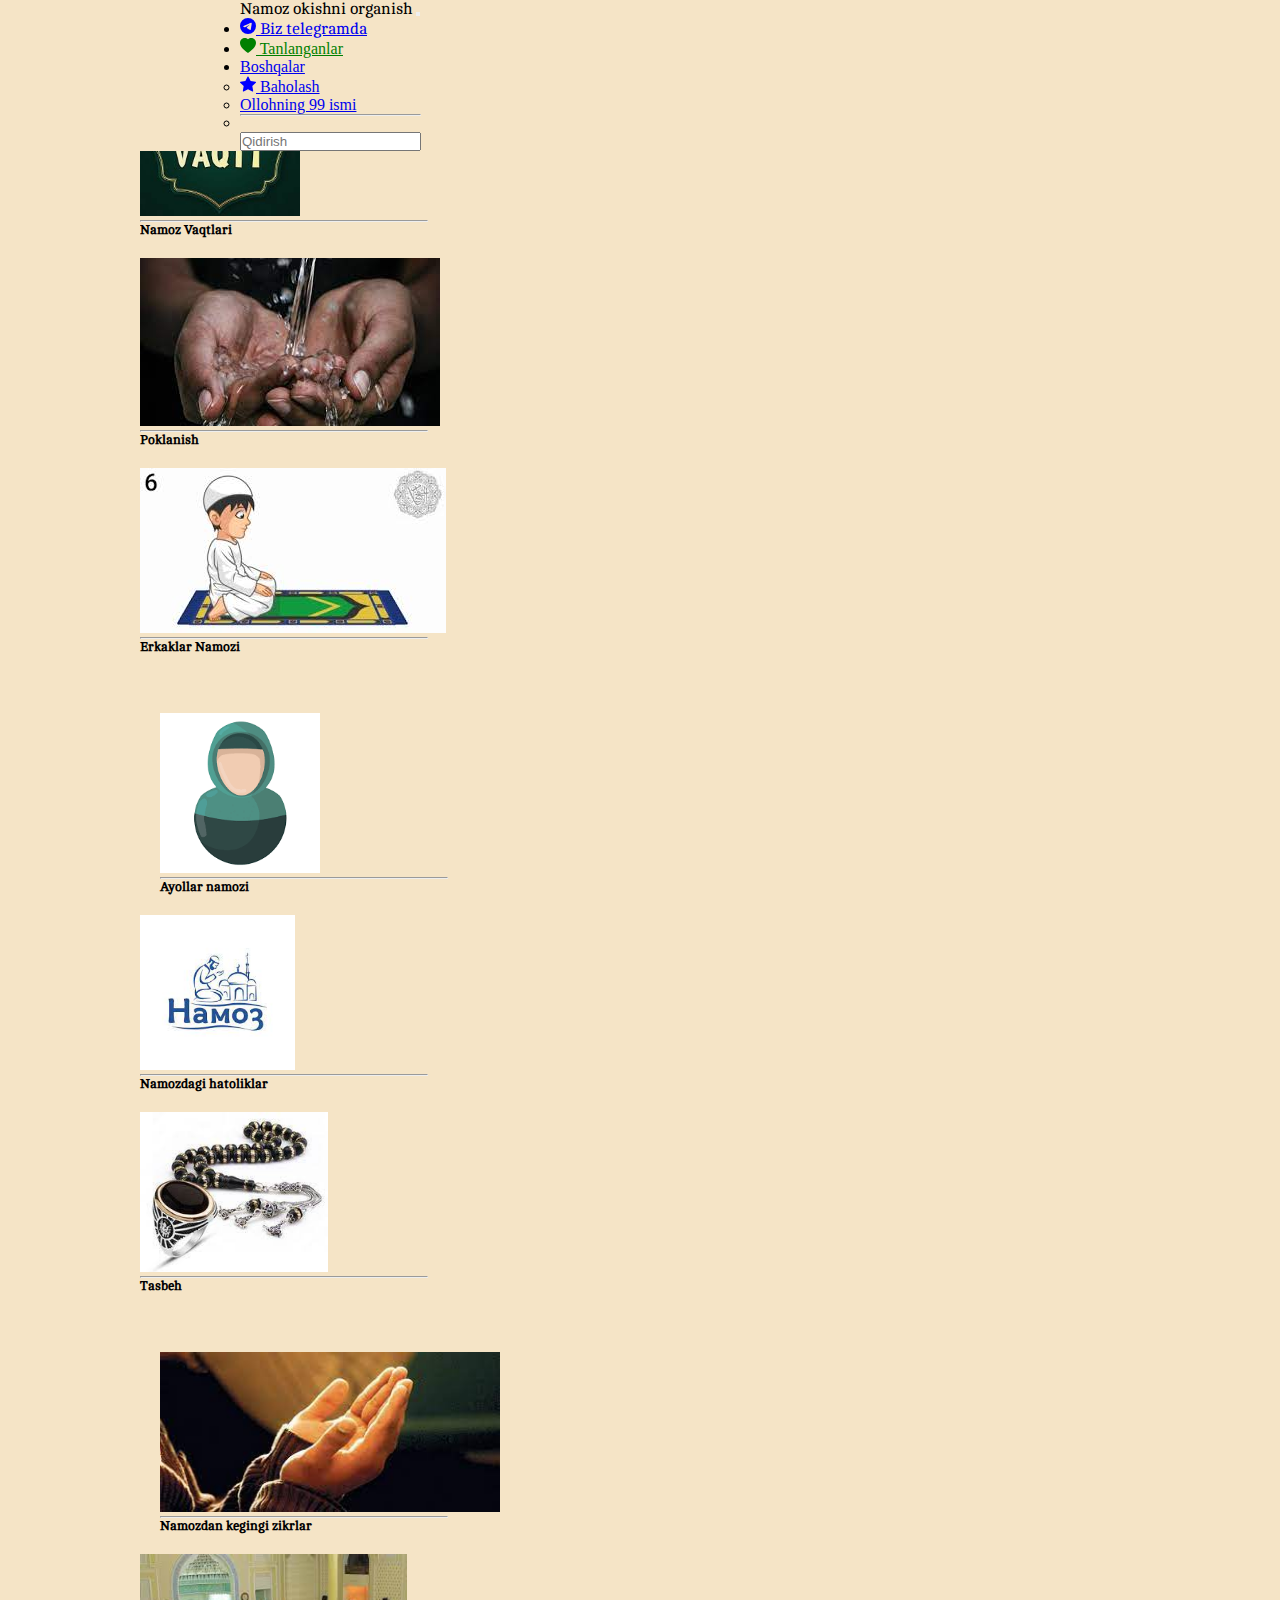
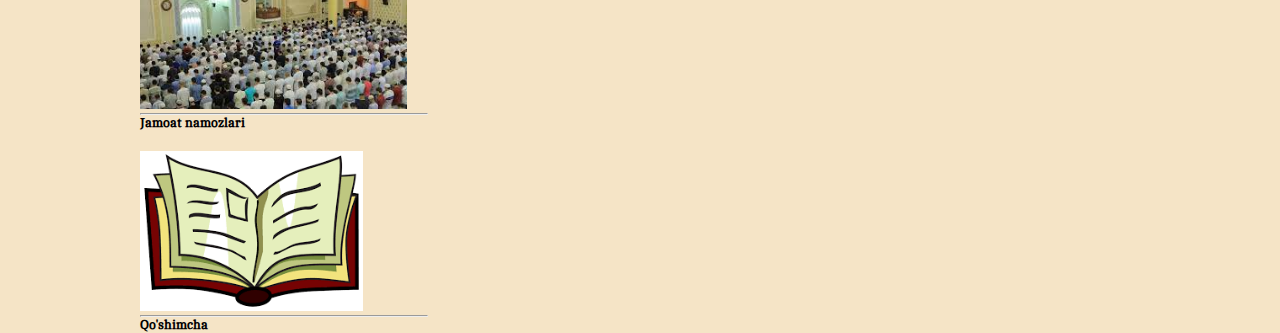
<file: index.html>
<!DOCTYPE html>
<html lang="en">
<head>
    <meta charset="UTF-8">
    <meta http-equiv="X-UA-Compatible" content="IE=edge">
    <meta name="viewport" content="width=device-width, initial-scale=1.0">
    <title>[rais={buwa}]</title>
    <link rel="icon" href="./img/shlyapa.jpg">
    <link href="assets/vendor/bootstrap-icons/bootstrap-icons.css">
    <link href="https://fonts.googleapis.com/css?family=Cambo:regular" rel="stylesheet" />
    <link href="https://cdn.jsdelivr.net/npm/bootstrap@5.3.0-alpha1/dist/css/bootstrap.min.css" rel="stylesheet" integrity="sha384-GLhlTQ8iRABdZLl6O3oVMWSktQOp6b7In1Zl3/Jr59b6EGGoI1aFkw7cmDA6j6gD" crossorigin="anonymous">
    <link rel="stylesheet" href="./css/main.min.css">
</head>
<body>
    
    <div class="containermix container">
      <div class="fixxed__top">
        <nav class="fixxed__header">
            <nav class="navbar navbar-expand-lg bg-body-success">
                <div class="container-fluid">
                  <a class="navbar-brand noava">  Namoz okishni organish</a>
                  <button class="navbar-toggler gambirger" type="button" data-bs-toggle="collapse" data-bs-target="#navbarScroll" aria-controls="navbarScroll" aria-expanded="false" aria-label="Toggle navigation">
                    <span class="navbar-toggler-icon"></span>
                  </button>
                  <div class="collapse navbar-collapse" id="navbarScroll">
                    <ul class="navbar-nav me-auto my-2 my-lg-0 navbar-nav-scroll" style="--bs-scroll-height: 100px;">
                      <li class="nav-item">
                        <a class="nav-link active" aria-current="page" style="font-family: Cambo;" href="https://t.me/bekzodbekmuxammadjonov"> <svg xmlns="http://www.w3.org/2000/svg" style="color: blue;" width="16" height="16" fill="currentColor" class="bi bi-telegram" viewBox="0 0 16 16">
                            <path d="M16 8A8 8 0 1 1 0 8a8 8 0 0 1 16 0zM8.287 5.906c-.778.324-2.334.994-4.666 2.01-.378.15-.577.298-.595.442-.03.243.275.339.69.47l.175.055c.408.133.958.288 1.243.294.26.006.549-.1.868-.32 2.179-1.471 3.304-2.214 3.374-2.23.05-.012.12-.026.166.016.047.041.042.12.037.141-.03.129-1.227 1.241-1.846 1.817-.193.18-.33.307-.358.336a8.154 8.154 0 0 1-.188.186c-.38.366-.664.64.015 1.088.327.216.589.393.85.571.284.194.568.387.936.629.093.06.183.125.27.187.331.236.63.448.997.414.214-.02.435-.22.547-.82.265-1.417.786-4.486.906-5.751a1.426 1.426 0 0 0-.013-.315.337.337 0 0 0-.114-.217.526.526 0 0 0-.31-.093c-.3.005-.763.166-2.984 1.09z"/>
                          </svg>  Biz telegramda</a>
                      </li>
                      <li class="nav-item">
                        <a class="nav-link" style="font-family: cursive; color: green;" href="#"> <svg xmlns="http://www.w3.org/2000/svg" style="color: green;" width="16" height="16" fill="currentColor" class="bi bi-heart-fill" viewBox="0 0 16 16">
                            <path fill-rule="evenodd" d="M8 1.314C12.438-3.248 23.534 4.735 8 15-7.534 4.736 3.562-3.248 8 1.314z"/>
                          </svg> Tanlanganlar</a>
                      </li>
                      <li class="nav-item dropdown">
                        <a href="https://play.google.com/store/apps/dev?id=5835428874694639698" class="nav-link  dropdown-toggle"role="button" data-bs-toggle="dropdown" aria-expanded="false">
                          Boshqalar
                        </a>
                        <ul class="dropdown-menu">
                          <li><a class="dropdown-item" href="#"> <svg xmlns="http://www.w3.org/2000/svg" style="color: blue;" width="16" height="16" fill="currentColor" class="bi bi-star-fill" viewBox="0 0 16 16">
                            <path d="M3.612 15.443c-.386.198-.824-.149-.746-.592l.83-4.73L.173 6.765c-.329-.314-.158-.888.283-.95l4.898-.696L7.538.792c.197-.39.73-.39.927 0l2.184 4.327 4.898.696c.441.062.612.636.282.95l-3.522 3.356.83 4.73c.078.443-.36.79-.746.592L8 13.187l-4.389 2.256z"/>
                          </svg> Baholash</a></li>
                          <li><a class="dropdown-item" href="https://play.google.com/store/apps/details?id=com.allohning.ismlari">Ollohning 99 ismi</a></li>
                          <li><hr class="dropdown-divider"></li>
                        </ul>
                      </li>
                    </ul>
                    <form class="d-flex" role="search">
                      <input class="form-control me-2 inp-success header__inpit"  type="search" placeholder="Qidirish" aria-label="Search">
                      <ul class="list"></ul>
                    </form>
                  </div>
                </div>
              </nav>
        </nav>
      </div>
        <br>
        <br>
        <!-- ////////////////////////////////////// -->
        <!-- ////////////////////////////////////// -->
        <!-- ////////////////////////////////////// -->
        <!-- ////////////////////////////////////// -->
        <section class="section nomer1">
          <div class="container d-flex" style=" margin: 20px 0px; align-items: center; flex-wrap: wrap; justify-content: space-around;">
            <div class="card hover" style="width: 18rem; overflow: hidden;">
                <a href="https://namozvaqti.uz/"><img style="height: 160px;" src="./img/namozvaqtlari.jfif" class="card-img-top hover" alt="img"></a>
                <div class="card-body">
                <hr>
                    <h5 class="card-title form-control btn"><a href="#" class="kk" value="namoz vaqtlari">Namoz Vaqtlari</a></h5>
                  </div>
           
                </div>
                <div class="card hover" style="width: 18rem; margin: 20px 0px;">
                    <a href="./poklanish.html"><img src="./img/poklanish.jfif" class="card-img-top" alt="img"></a>
                    <div class="card-body">
                    <hr>
                      <h5 class="card-title form-control btn"><a href="./poklanish.html" style="text-decoration-line: none; color: black; font-family: Cambo;">Poklanish</a></h5>
                    </div>
                  </div>   
                  <div class="card hover" style="width: 18rem; margin: 20px 0px;">
                    <a href="./erkaklar.html"><img src="./img/erkaklarnamozi.jfif" class="card-img-top" alt="img"></a>
                    <div class="card-body">
                        <hr>
                      <h5 class="card-title form-control btn"><a href="./erkaklar.html" class="kk">Erkaklar Namozi</a></h5>
                    </div>
                  </div>   
          </div>
        </section>
        <br>
        <section class="section nomer2">
            <div  class="container d-flex" style="align-items: center; flex-wrap: wrap; justify-content: space-around;">
              <div class="card hover" style="width: 18rem; margin: 20px 20px;">
                  <a href="./ayollar.html"><img style="height: 160px;" src="./img/header.img/ayyollarnamozi.png" class="card-img-top" alt="img"></a>
                  <div class="card-body">
                    <hr>
                      <h5 class="card-title form-control btn"><a href="./ayollar.html" class="kk">Ayollar namozi</a></h5>
                    </div>
             
                  </div>
                  <div class="card hover" style="width: 18rem; margin: 20px 0px;">
                      <a href="./namhatolik.html">  <img src="./img/header.img/namozdagihato.jfif" style="height: 155px" class="card-img-top" alt="img"> </a>
                      <div class="card-body">
                        <hr>
                        <h5 class="card-title form-control btn"><a href="./namhatolik.html" style="text-decoration-line: none; color: black; font-family: Cambo;">Namozdagi hatoliklar</a></h5>
                      </div>
                    </div>   
                    <div class="card hover beh" style="width: 18rem; margin: 20px 0px;">
                        <a href="./tasbeh.html"> <img src="./img/header.img/tasbeh.jfif" style="height: 160px;" class="card-img-top" alt="img"></a>
                        <div class="card-body">
                            <hr>
                        <h5 class="card-title form-control btn"><a href="./tasbeh.html" class="kk" value="tasbeh">Tasbeh</a></h5>
                      </div>
                    </div>   
            </div>
          </section>
          <br>
          <section class="section nomer2">
            <div  class="container d-flex" style="align-items: center; flex-wrap: wrap; justify-content: space-around;">
              <div class="card hover" style="width: 18rem; margin: 20px 20px;">
                  <a href="./namkegingi.html"><img style="height: 160px;" src="./img/header.img/namozdankegingizikrlar.jfif" class="card-img-top" alt="img"></a>
                  <div class="card-body">
                    <hr>
                      <h5 class="card-title form-control btn"><a class="kk" href="./namkegingi.html">
                        Namozdan kegingi zikrlar</a></h5>
                    </div>            
                  </div>
                  <div class="card hover" style="width: 18rem; margin: 20px 0px;">
                      <a href="./jamoat.html">  <img src="./img/header.img/jamoatnamozlari.jfif" style="height: 155px" class="card-img-top" alt="img"> </a>
                      <div class="card-body">
                        <hr>
                        <h5 class="card-title form-control btn"><a href="./jamoat.html" 
                        style="text-decoration-line: none; color: black; font-family: Cambo;">
                        Jamoat namozlari</a></h5>
                      </div>
                    </div>   
                    <div class="card hover" style="width: 18rem; margin: 20px 0px;">
                        <a href="./qoshimcha.html"> <img src="./img/header.img/qoshimcha.png" style="height: 160px;" class="card-img-top" alt="img"></a>
                        <div class="card-body">
                            <hr>
                        <h5 class="card-title form-control btn"><a href="./qoshimcha.html" class="kk">Qo'shimcha</a></h5>
                      </div>
                    </div>   
            </div>
          </section>
<!-- ///////////////////////////////////////////// -->
    </div>
    <script src="https://cdn.jsdelivr.net/npm/bootstrap@5.3.0-alpha1/dist/js/bootstrap.bundle.min.js" integrity="sha384-w76AqPfDkMBDXo30jS1Sgez6pr3x5MlQ1ZAGC+nuZB+EYdgRZgiwxhTBTkF7CXvN" crossorigin="anonymous"></script>
    <script src="./js/main.js"></script>
</body>
</html>
</file>
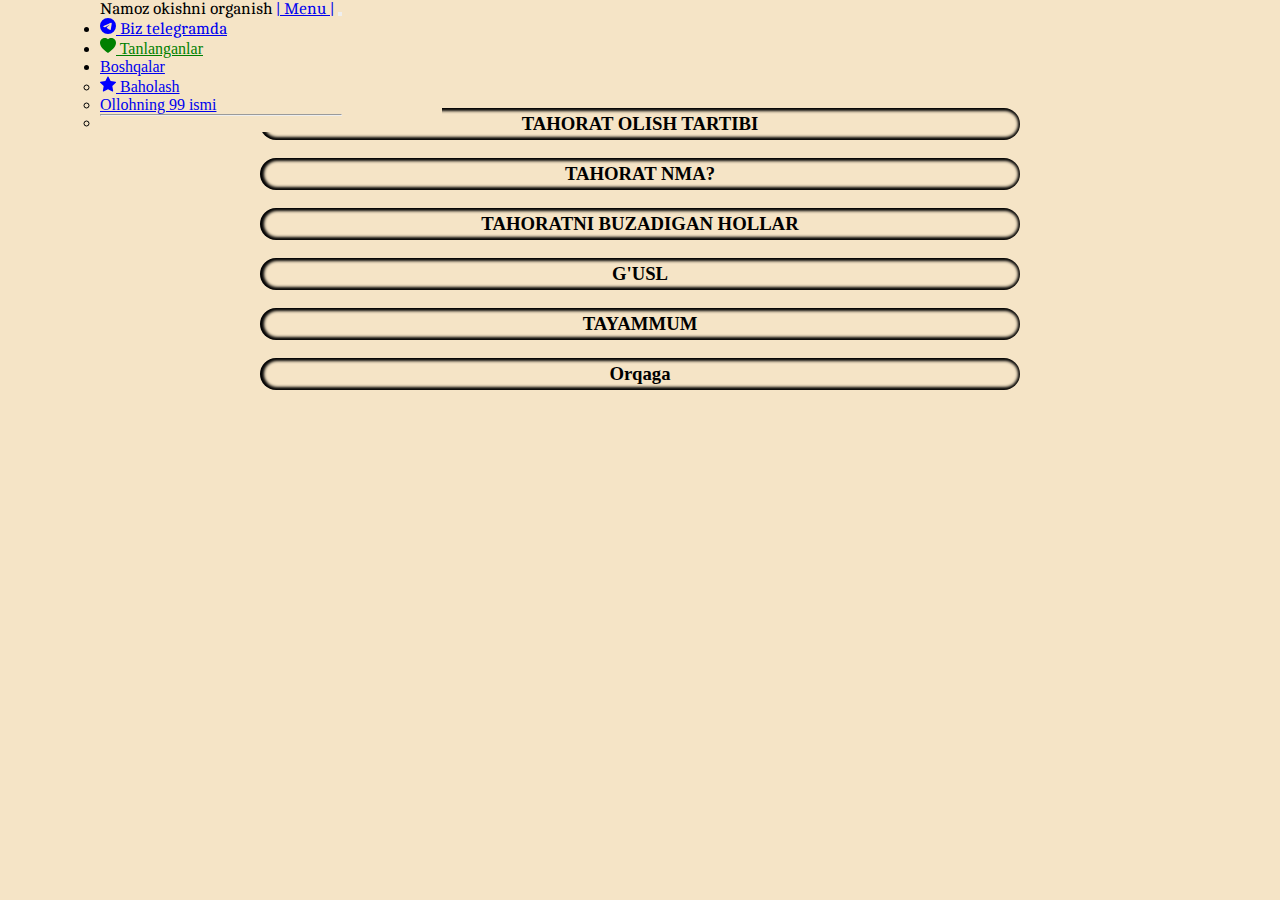
<file: ayollar.html>
<!DOCTYPE html>
<html lang="en">
<head>
    <meta charset="UTF-8">
    <meta http-equiv="X-UA-Compatible" content="IE=edge">
    <meta name="viewport" content="width=device-width, initial-scale=1.0">
    <title>[rais={buwa}]</title>    
    <link rel="icon" href="./img/shlyapa.jpg">
    <link href="assets/vendor/bootstrap-icons/bootstrap-icons.css">
    <link href="https://fonts.googleapis.com/css?family=Cambo:regular" rel="stylesheet" />
    <link href="https://cdn.jsdelivr.net/npm/bootstrap@5.3.0-alpha1/dist/css/bootstrap.min.css" rel="stylesheet" integrity="sha384-GLhlTQ8iRABdZLl6O3oVMWSktQOp6b7In1Zl3/Jr59b6EGGoI1aFkw7cmDA6j6gD" crossorigin="anonymous">
    <link rel="stylesheet" href="./css/main.min.css">
</head>
<body>
<div class="container">
    <div class="fixxed__top">
        <nav class="fixxed__header">
            <nav class="navbar navbar-expand-lg bg-body-success">
                <div class="container-fluid">
                  <a class="navbar-brand noava">  Namoz okishni organish</a>
                  <a class="navbar-brand noava btn " href="./index.html"> | Menu |</a>
                  <button class="navbar-toggler gambirger" type="button" data-bs-toggle="collapse" data-bs-target="#navbarScroll" aria-controls="navbarScroll" aria-expanded="false" aria-label="Toggle navigation">
                    <span class="navbar-toggler-icon"></span>
                  </button>
                  <div class="collapse navbar-collapse" id="navbarScroll">
                    <ul class="navbar-nav me-auto my-2 my-lg-0 navbar-nav-scroll" style="--bs-scroll-height: 100px;">
                      <li class="nav-item">
                        <a class="nav-link active" aria-current="page" style="font-family: Cambo;" href="https://t.me/bekzodbekmuxammadjonov"> <svg xmlns="http://www.w3.org/2000/svg" style="color: blue;" width="16" height="16" fill="currentColor" class="bi bi-telegram" viewBox="0 0 16 16">
                            <path d="M16 8A8 8 0 1 1 0 8a8 8 0 0 1 16 0zM8.287 5.906c-.778.324-2.334.994-4.666 2.01-.378.15-.577.298-.595.442-.03.243.275.339.69.47l.175.055c.408.133.958.288 1.243.294.26.006.549-.1.868-.32 2.179-1.471 3.304-2.214 3.374-2.23.05-.012.12-.026.166.016.047.041.042.12.037.141-.03.129-1.227 1.241-1.846 1.817-.193.18-.33.307-.358.336a8.154 8.154 0 0 1-.188.186c-.38.366-.664.64.015 1.088.327.216.589.393.85.571.284.194.568.387.936.629.093.06.183.125.27.187.331.236.63.448.997.414.214-.02.435-.22.547-.82.265-1.417.786-4.486.906-5.751a1.426 1.426 0 0 0-.013-.315.337.337 0 0 0-.114-.217.526.526 0 0 0-.31-.093c-.3.005-.763.166-2.984 1.09z"/>
                          </svg>  Biz telegramda</a>
                      </li>
                      <li class="nav-item">
                        <a class="nav-link" style="font-family: cursive; color: green;" href="#"> <svg xmlns="http://www.w3.org/2000/svg" style="color: green;" width="16" height="16" fill="currentColor" class="bi bi-heart-fill" viewBox="0 0 16 16">
                            <path fill-rule="evenodd" d="M8 1.314C12.438-3.248 23.534 4.735 8 15-7.534 4.736 3.562-3.248 8 1.314z"/>
                          </svg> Tanlanganlar</a>
                      </li>
                      <li class="nav-item dropdown">
                        <a href="https://play.google.com/store/apps/dev?id=5835428874694639698" class="nav-link  dropdown-toggle"role="button" data-bs-toggle="dropdown" aria-expanded="false">
                          Boshqalar
                        </a>
                        <ul class="dropdown-menu">
                          <li><a class="dropdown-item" href="#"> <svg xmlns="http://www.w3.org/2000/svg" style="color: blue;" width="16" height="16" fill="currentColor" class="bi bi-star-fill" viewBox="0 0 16 16">
                            <path d="M3.612 15.443c-.386.198-.824-.149-.746-.592l.83-4.73L.173 6.765c-.329-.314-.158-.888.283-.95l4.898-.696L7.538.792c.197-.39.73-.39.927 0l2.184 4.327 4.898.696c.441.062.612.636.282.95l-3.522 3.356.83 4.73c.078.443-.36.79-.746.592L8 13.187l-4.389 2.256z"/>
                          </svg> Baholash</a></li>
                          <li><a class="dropdown-item" href="https://play.google.com/store/apps/details?id=com.allohning.ismlari">Ollohning 99 ismi</a></li>
                          <li><hr class="dropdown-divider"></li>
                        </ul>
                      </li>
                    </ul>
                  </div>
                </div>
              </nav>
        </nav>
      </div>
      <section class="section">
        <div class="container-midle">
            <br><br><br>
            <br><br><br>
            <a href="http://daryo-uz.com/crp/Namozukistartibiaellarucun_crp/" class="obj">
                <div class="block">
                    <h3 class="hunder">TAHORAT OLISH TARTIBI</h3>
                </div>
            </a>
            <br>
            <a href="http://daryo-uz.com/crp/Namozukistartibiaellarucun_crp/" class="obj">
                <div class="block">
                    <h3 class="hunder">TAHORAT NMA?</h3>
                </div>
            </a>
            <br>
            <a href="http://daryo-uz.com/crp/Namozukistartibiaellarucun_crp/" class="obj">
                <div class="block">
                    <h3 class="hunder">TAHORATNI BUZADIGAN HOLLAR</h3>
                </div>
            </a>
            <br>
            <a href="http://daryo-uz.com/crp/Namozukistartibiaellarucun_crp/" class="obj">
                <div class="block">
                    <h3 class="hunder">G'USL</h3>
                </div>
            </a>
            <br>
            <a href="http://daryo-uz.com/crp/Namozukistartibiaellarucun_crp/" class="obj">
                <div class="block">
                    <h3 class="hunder">TAYAMMUM</h3>
                </div>
            </a>
            <br>
            <a href="../../../index.html" class="obj">
              <div class="block">
                  <h3 class="hunder">Orqaga</h3>
              </div>
            </a>
        </div>
      </section>
</div>
    <script src="https://cdn.jsdelivr.net/npm/bootstrap@5.3.0-alpha1/dist/js/bootstrap.bundle.min.js" integrity="sha384-w76AqPfDkMBDXo30jS1Sgez6pr3x5MlQ1ZAGC+nuZB+EYdgRZgiwxhTBTkF7CXvN" crossorigin="anonymous"></script>
    <script src="./js/main.js"></script>
</body>
</html>
</file>
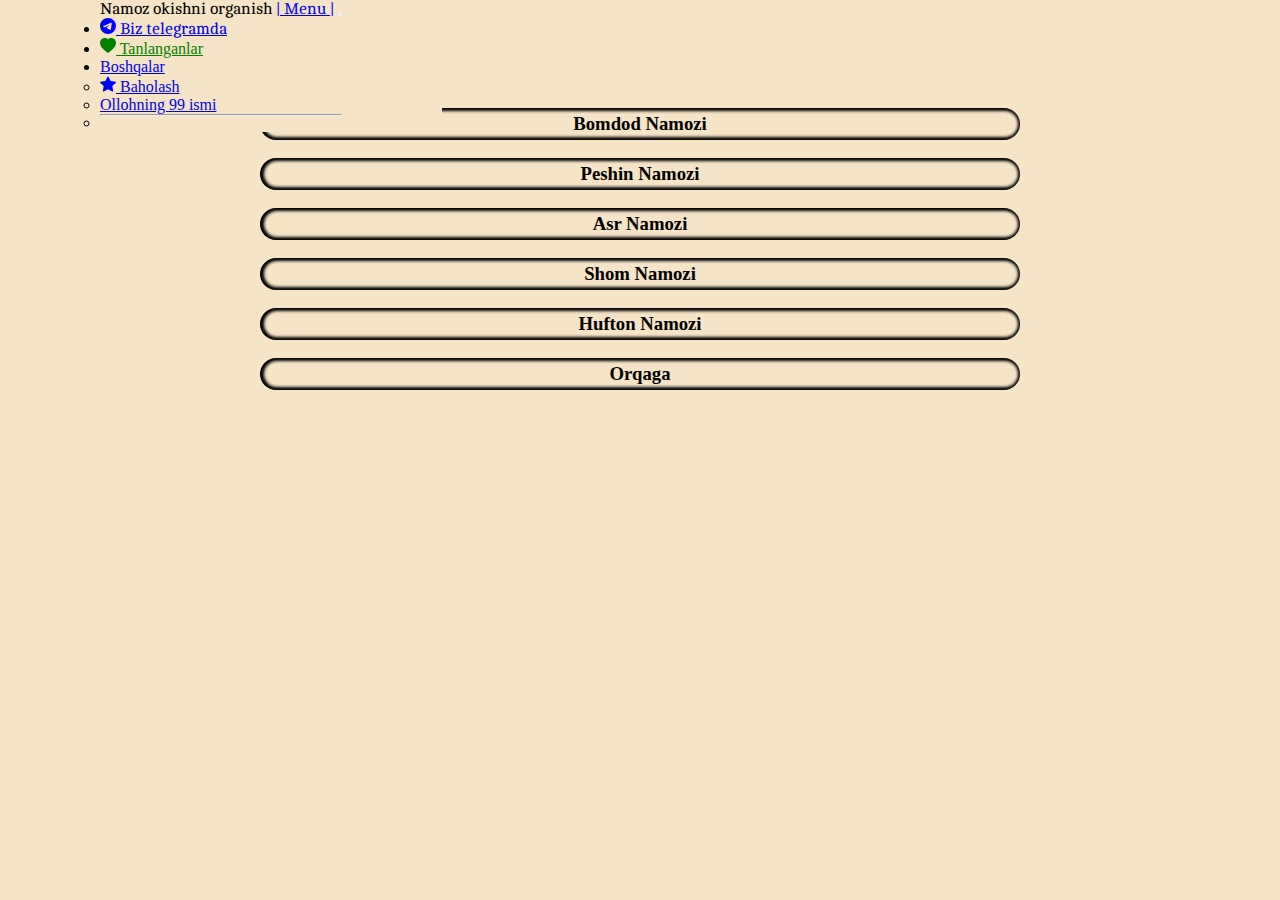
<file: erkaklar.html>
<!DOCTYPE html>
<html lang="en">
<head>
    <meta charset="UTF-8">
    <meta http-equiv="X-UA-Compatible" content="IE=edge">
    <meta name="viewport" content="width=device-width, initial-scale=1.0">
    <title>[rais={buwa}]</title>    
    <link rel="icon" href="./img/shlyapa.jpg">
    <link href="assets/vendor/bootstrap-icons/bootstrap-icons.css">
    <link href="https://fonts.googleapis.com/css?family=Cambo:regular" rel="stylesheet" />
    <link href="https://cdn.jsdelivr.net/npm/bootstrap@5.3.0-alpha1/dist/css/bootstrap.min.css" rel="stylesheet" integrity="sha384-GLhlTQ8iRABdZLl6O3oVMWSktQOp6b7In1Zl3/Jr59b6EGGoI1aFkw7cmDA6j6gD" crossorigin="anonymous">
    <link rel="stylesheet" href="./css/main.min.css">
</head>
<body>
<div class="container">
    <div class="fixxed__top">
        <nav class="fixxed__header">
            <nav class="navbar navbar-expand-lg bg-body-success">
                <div class="container-fluid">
                  <a class="navbar-brand noava">  Namoz okishni organish</a>
                  <a class="navbar-brand noava btn " href="./index.html"> | Menu |</a>
                  <button class="navbar-toggler gambirger" type="button" data-bs-toggle="collapse" data-bs-target="#navbarScroll" aria-controls="navbarScroll" aria-expanded="false" aria-label="Toggle navigation">
                    <span class="navbar-toggler-icon"></span>
                  </button>
                  <div class="collapse navbar-collapse" id="navbarScroll">
                    <ul class="navbar-nav me-auto my-2 my-lg-0 navbar-nav-scroll" style="--bs-scroll-height: 100px;">
                      <li class="nav-item">
                        <a class="nav-link active" aria-current="page" style="font-family: Cambo;" href="https://t.me/bekzodbekmuxammadjonov"> <svg xmlns="http://www.w3.org/2000/svg" style="color: blue;" width="16" height="16" fill="currentColor" class="bi bi-telegram" viewBox="0 0 16 16">
                            <path d="M16 8A8 8 0 1 1 0 8a8 8 0 0 1 16 0zM8.287 5.906c-.778.324-2.334.994-4.666 2.01-.378.15-.577.298-.595.442-.03.243.275.339.69.47l.175.055c.408.133.958.288 1.243.294.26.006.549-.1.868-.32 2.179-1.471 3.304-2.214 3.374-2.23.05-.012.12-.026.166.016.047.041.042.12.037.141-.03.129-1.227 1.241-1.846 1.817-.193.18-.33.307-.358.336a8.154 8.154 0 0 1-.188.186c-.38.366-.664.64.015 1.088.327.216.589.393.85.571.284.194.568.387.936.629.093.06.183.125.27.187.331.236.63.448.997.414.214-.02.435-.22.547-.82.265-1.417.786-4.486.906-5.751a1.426 1.426 0 0 0-.013-.315.337.337 0 0 0-.114-.217.526.526 0 0 0-.31-.093c-.3.005-.763.166-2.984 1.09z"/>
                          </svg>  Biz telegramda</a>
                      </li>
                      <li class="nav-item">
                        <a class="nav-link" style="font-family: cursive; color: green;" href="#"> <svg xmlns="http://www.w3.org/2000/svg" style="color: green;" width="16" height="16" fill="currentColor" class="bi bi-heart-fill" viewBox="0 0 16 16">
                            <path fill-rule="evenodd" d="M8 1.314C12.438-3.248 23.534 4.735 8 15-7.534 4.736 3.562-3.248 8 1.314z"/>
                          </svg> Tanlanganlar</a>
                      </li>
                      <li class="nav-item dropdown">
                        <a href="https://play.google.com/store/apps/dev?id=5835428874694639698" class="nav-link  dropdown-toggle"role="button" data-bs-toggle="dropdown" aria-expanded="false">
                          Boshqalar
                        </a>
                        <ul class="dropdown-menu">
                          <li><a class="dropdown-item" href="#"> <svg xmlns="http://www.w3.org/2000/svg" style="color: blue;" width="16" height="16" fill="currentColor" class="bi bi-star-fill" viewBox="0 0 16 16">
                            <path d="M3.612 15.443c-.386.198-.824-.149-.746-.592l.83-4.73L.173 6.765c-.329-.314-.158-.888.283-.95l4.898-.696L7.538.792c.197-.39.73-.39.927 0l2.184 4.327 4.898.696c.441.062.612.636.282.95l-3.522 3.356.83 4.73c.078.443-.36.79-.746.592L8 13.187l-4.389 2.256z"/>
                          </svg> Baholash</a></li>
                          <li><a class="dropdown-item" href="https://play.google.com/store/apps/details?id=com.allohning.ismlari">Ollohning 99 ismi</a></li>
                          <li><hr class="dropdown-divider"></li>
                        </ul>
                      </li>
                    </ul>
                  </div>
                </div>
              </nav>
        </nav>
      </div>
      <section class="section">
        <div class="container-midle">
            <br><br><br>
            <br><br><br>
            <a href="https://namoz.islom.uz/namoz.html" class="obj">
                <div class="block">
                    <h3 class="hunder">Bomdod Namozi</h3>
                </div>
            </a>
            <br>
            <a href="http://axbor.sorbon.ru/cr/peshin-namozi/" class="obj">
                <div class="block">
                    <h3 class="hunder">Peshin Namozi</h3>
                </div>
            </a>
            <br>
            <a href="https://namoz.uz/usher/asr.php" class="obj">
                <div class="block">
                    <h3 class="hunder">Asr Namozi</h3>
                </div>
            </a>
            <br>
            <a href="https://namoz.uz/usher/maghrib-fard.php" class="obj">
                <div class="block">
                    <h3 class="hunder">Shom Namozi</h3>
                </div>
            </a>
            <br>
            <a href="https://namoz.uz/usher/isha-fard.php" class="obj">
                <div class="block">
                    <h3 class="hunder">Hufton Namozi</h3>
                </div>
            </a>
            <br>
            <a href="../../../index.html" class="obj">
              <div class="block">
                  <h3 class="hunder">Orqaga</h3>
              </div>
            </a>
        </div>
      </section>
</div>
    <script src="https://cdn.jsdelivr.net/npm/bootstrap@5.3.0-alpha1/dist/js/bootstrap.bundle.min.js" integrity="sha384-w76AqPfDkMBDXo30jS1Sgez6pr3x5MlQ1ZAGC+nuZB+EYdgRZgiwxhTBTkF7CXvN" crossorigin="anonymous"></script>
    <script src="./js/main.js"></script>
</body>
</html>
</file>
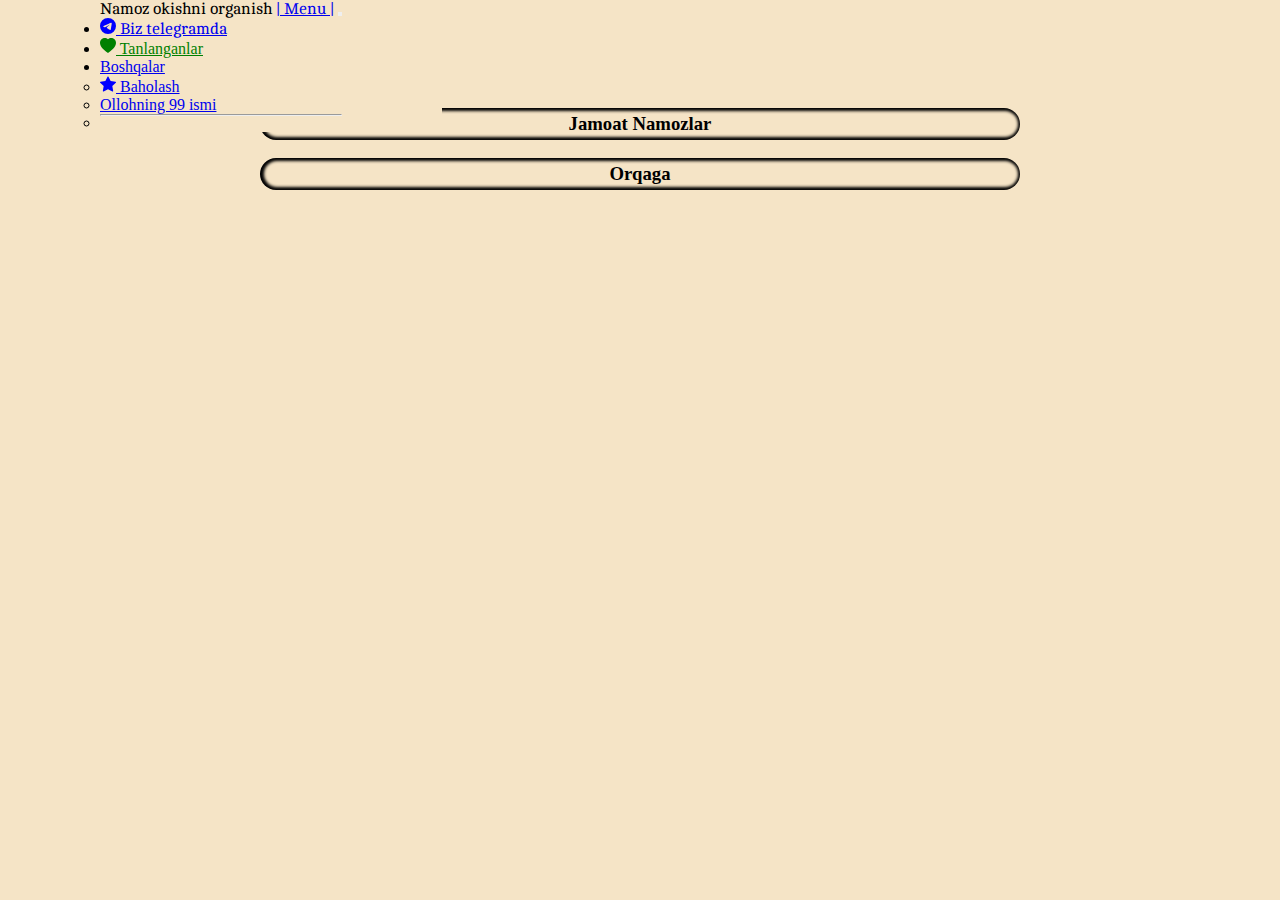
<file: jamoat.html>
<!DOCTYPE html>
<html lang="en">
<head>
    <meta charset="UTF-8">
    <meta http-equiv="X-UA-Compatible" content="IE=edge">
    <meta name="viewport" content="width=device-width, initial-scale=1.0">
    <title>[rais={buwa}]</title>    
    <link rel="icon" href="./img/shlyapa.jpg">
    <link href="assets/vendor/bootstrap-icons/bootstrap-icons.css">
    <link href="https://fonts.googleapis.com/css?family=Cambo:regular" rel="stylesheet" />
    <link href="https://cdn.jsdelivr.net/npm/bootstrap@5.3.0-alpha1/dist/css/bootstrap.min.css" rel="stylesheet" integrity="sha384-GLhlTQ8iRABdZLl6O3oVMWSktQOp6b7In1Zl3/Jr59b6EGGoI1aFkw7cmDA6j6gD" crossorigin="anonymous">
    <link rel="stylesheet" href="./css/main.min.css">
</head>
<body>
<div class="container">
    <div class="fixxed__top">
        <nav class="fixxed__header">
            <nav class="navbar navbar-expand-lg bg-body-success">
                <div class="container-fluid">
                  <a class="navbar-brand noava">  Namoz okishni organish</a>
                  <a class="navbar-brand noava btn " href="./index.html"> | Menu |</a>
                  <button class="navbar-toggler gambirger" type="button" data-bs-toggle="collapse" data-bs-target="#navbarScroll" aria-controls="navbarScroll" aria-expanded="false" aria-label="Toggle navigation">
                    <span class="navbar-toggler-icon"></span>
                  </button>
                  <div class="collapse navbar-collapse" id="navbarScroll">
                    <ul class="navbar-nav me-auto my-2 my-lg-0 navbar-nav-scroll" style="--bs-scroll-height: 100px;">
                      <li class="nav-item">
                        <a class="nav-link active" aria-current="page" style="font-family: Cambo;" href="https://t.me/bekzodbekmuxammadjonov"> <svg xmlns="http://www.w3.org/2000/svg" style="color: blue;" width="16" height="16" fill="currentColor" class="bi bi-telegram" viewBox="0 0 16 16">
                            <path d="M16 8A8 8 0 1 1 0 8a8 8 0 0 1 16 0zM8.287 5.906c-.778.324-2.334.994-4.666 2.01-.378.15-.577.298-.595.442-.03.243.275.339.69.47l.175.055c.408.133.958.288 1.243.294.26.006.549-.1.868-.32 2.179-1.471 3.304-2.214 3.374-2.23.05-.012.12-.026.166.016.047.041.042.12.037.141-.03.129-1.227 1.241-1.846 1.817-.193.18-.33.307-.358.336a8.154 8.154 0 0 1-.188.186c-.38.366-.664.64.015 1.088.327.216.589.393.85.571.284.194.568.387.936.629.093.06.183.125.27.187.331.236.63.448.997.414.214-.02.435-.22.547-.82.265-1.417.786-4.486.906-5.751a1.426 1.426 0 0 0-.013-.315.337.337 0 0 0-.114-.217.526.526 0 0 0-.31-.093c-.3.005-.763.166-2.984 1.09z"/>
                          </svg>  Biz telegramda</a>
                      </li>
                      <li class="nav-item">
                        <a class="nav-link" style="font-family: cursive; color: green;" href="#"> <svg xmlns="http://www.w3.org/2000/svg" style="color: green;" width="16" height="16" fill="currentColor" class="bi bi-heart-fill" viewBox="0 0 16 16">
                            <path fill-rule="evenodd" d="M8 1.314C12.438-3.248 23.534 4.735 8 15-7.534 4.736 3.562-3.248 8 1.314z"/>
                          </svg> Tanlanganlar</a>
                      </li>
                      <li class="nav-item dropdown">
                        <a href="https://play.google.com/store/apps/dev?id=5835428874694639698" class="nav-link  dropdown-toggle"role="button" data-bs-toggle="dropdown" aria-expanded="false">
                          Boshqalar
                        </a>
                        <ul class="dropdown-menu">
                          <li><a class="dropdown-item" href="#"> <svg xmlns="http://www.w3.org/2000/svg" style="color: blue;" width="16" height="16" fill="currentColor" class="bi bi-star-fill" viewBox="0 0 16 16">
                            <path d="M3.612 15.443c-.386.198-.824-.149-.746-.592l.83-4.73L.173 6.765c-.329-.314-.158-.888.283-.95l4.898-.696L7.538.792c.197-.39.73-.39.927 0l2.184 4.327 4.898.696c.441.062.612.636.282.95l-3.522 3.356.83 4.73c.078.443-.36.79-.746.592L8 13.187l-4.389 2.256z"/>
                          </svg> Baholash</a></li>
                          <li><a class="dropdown-item" href="https://play.google.com/store/apps/details?id=com.allohning.ismlari">Ollohning 99 ismi</a></li>
                          <li><hr class="dropdown-divider"></li>
                        </ul>
                      </li>
                    </ul>
                  </div>
                </div>
              </nav>
        </nav>
      </div>
      <section class="section">
        <div class="container-midle">
            <br><br><br>
            <br><br><br>
            <a href="https://islom.uz/maqola/10450" class="obj">
                <div class="block">
                    <h3 class="hunder">Jamoat Namozlar</h3>
                </div>
            </a>
            <br>
            <a href="../../../index.html" class="obj">
              <div class="block">
                  <h3 class="hunder">Orqaga</h3>
              </div>
            </a>
        </div>
      </section>






</div>
    <script src="https://cdn.jsdelivr.net/npm/bootstrap@5.3.0-alpha1/dist/js/bootstrap.bundle.min.js" integrity="sha384-w76AqPfDkMBDXo30jS1Sgez6pr3x5MlQ1ZAGC+nuZB+EYdgRZgiwxhTBTkF7CXvN" crossorigin="anonymous"></script>
    <script src="./js/main.js"></script>
</body>
</html>
</file>
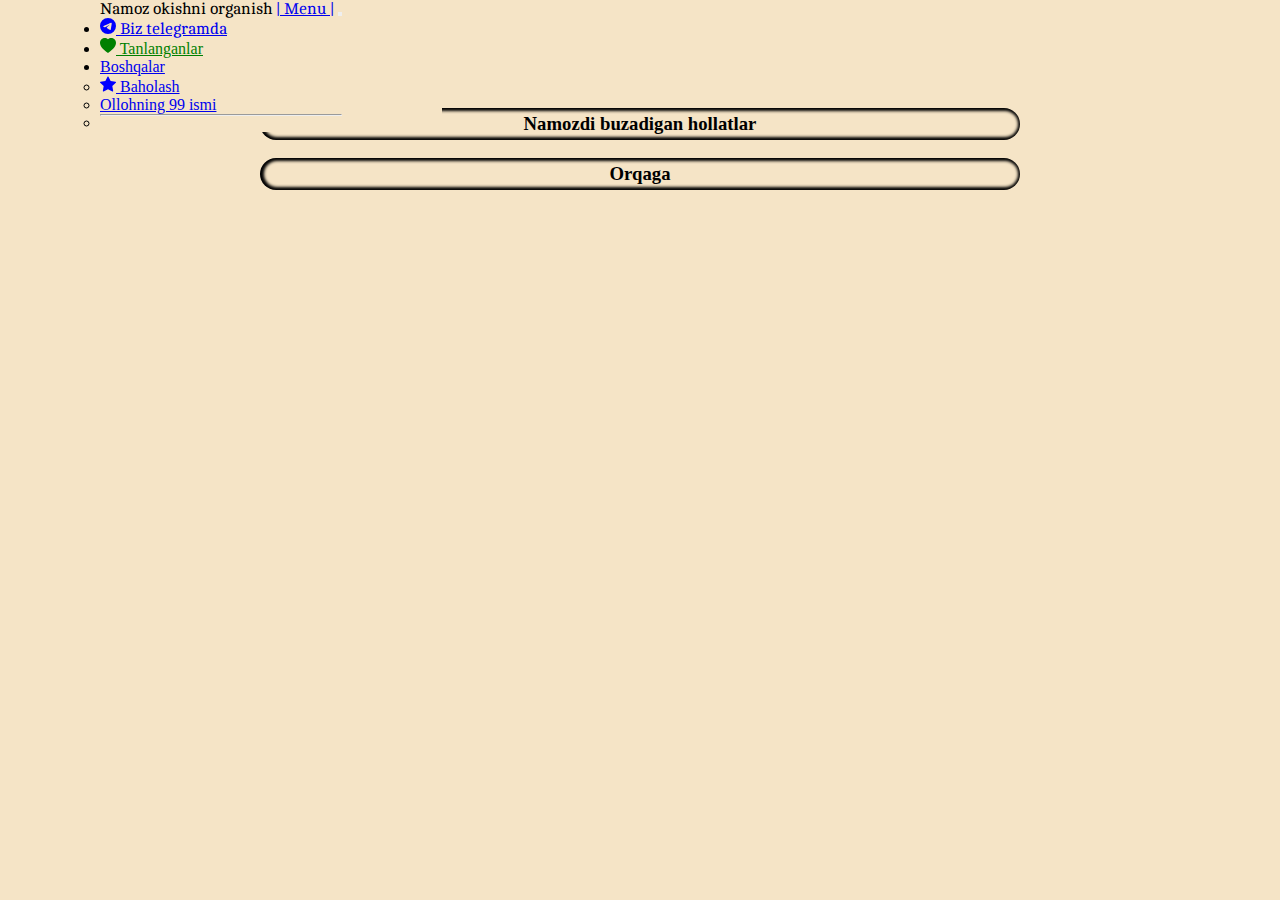
<file: namhatolik.html>
<!DOCTYPE html>
<html lang="en">
<head>
    <meta charset="UTF-8">
    <meta http-equiv="X-UA-Compatible" content="IE=edge">
    <meta name="viewport" content="width=device-width, initial-scale=1.0">
    <title>[rais={buwa}]</title>    
    <link rel="icon" href="./img/shlyapa.jpg">
    <link href="assets/vendor/bootstrap-icons/bootstrap-icons.css">
    <link href="https://fonts.googleapis.com/css?family=Cambo:regular" rel="stylesheet" />
    <link href="https://cdn.jsdelivr.net/npm/bootstrap@5.3.0-alpha1/dist/css/bootstrap.min.css" rel="stylesheet" integrity="sha384-GLhlTQ8iRABdZLl6O3oVMWSktQOp6b7In1Zl3/Jr59b6EGGoI1aFkw7cmDA6j6gD" crossorigin="anonymous">
    <link rel="stylesheet" href="./css/main.min.css">
</head>
<body>
<div class="container">
    <div class="fixxed__top">
        <nav class="fixxed__header">
            <nav class="navbar navbar-expand-lg bg-body-success">
                <div class="container-fluid">
                  <a class="navbar-brand noava">  Namoz okishni organish</a>
                  <a class="navbar-brand noava btn " href="./index.html"> | Menu |</a>
                  <button class="navbar-toggler gambirger" type="button" data-bs-toggle="collapse" data-bs-target="#navbarScroll" aria-controls="navbarScroll" aria-expanded="false" aria-label="Toggle navigation">
                    <span class="navbar-toggler-icon"></span>
                  </button>
                  <div class="collapse navbar-collapse" id="navbarScroll">
                    <ul class="navbar-nav me-auto my-2 my-lg-0 navbar-nav-scroll" style="--bs-scroll-height: 100px;">
                      <li class="nav-item">
                        <a class="nav-link active" aria-current="page" style="font-family: Cambo;" href="https://t.me/bekzodbekmuxammadjonov"> <svg xmlns="http://www.w3.org/2000/svg" style="color: blue;" width="16" height="16" fill="currentColor" class="bi bi-telegram" viewBox="0 0 16 16">
                            <path d="M16 8A8 8 0 1 1 0 8a8 8 0 0 1 16 0zM8.287 5.906c-.778.324-2.334.994-4.666 2.01-.378.15-.577.298-.595.442-.03.243.275.339.69.47l.175.055c.408.133.958.288 1.243.294.26.006.549-.1.868-.32 2.179-1.471 3.304-2.214 3.374-2.23.05-.012.12-.026.166.016.047.041.042.12.037.141-.03.129-1.227 1.241-1.846 1.817-.193.18-.33.307-.358.336a8.154 8.154 0 0 1-.188.186c-.38.366-.664.64.015 1.088.327.216.589.393.85.571.284.194.568.387.936.629.093.06.183.125.27.187.331.236.63.448.997.414.214-.02.435-.22.547-.82.265-1.417.786-4.486.906-5.751a1.426 1.426 0 0 0-.013-.315.337.337 0 0 0-.114-.217.526.526 0 0 0-.31-.093c-.3.005-.763.166-2.984 1.09z"/>
                          </svg>  Biz telegramda</a>
                      </li>
                      <li class="nav-item">
                        <a class="nav-link" style="font-family: cursive; color: green;" href="#"> <svg xmlns="http://www.w3.org/2000/svg" style="color: green;" width="16" height="16" fill="currentColor" class="bi bi-heart-fill" viewBox="0 0 16 16">
                            <path fill-rule="evenodd" d="M8 1.314C12.438-3.248 23.534 4.735 8 15-7.534 4.736 3.562-3.248 8 1.314z"/>
                          </svg> Tanlanganlar</a>
                      </li>
                      <li class="nav-item dropdown">
                        <a href="https://play.google.com/store/apps/dev?id=5835428874694639698" class="nav-link  dropdown-toggle"role="button" data-bs-toggle="dropdown" aria-expanded="false">
                          Boshqalar
                        </a>
                        <ul class="dropdown-menu">
                          <li><a class="dropdown-item" href="#"> <svg xmlns="http://www.w3.org/2000/svg" style="color: blue;" width="16" height="16" fill="currentColor" class="bi bi-star-fill" viewBox="0 0 16 16">
                            <path d="M3.612 15.443c-.386.198-.824-.149-.746-.592l.83-4.73L.173 6.765c-.329-.314-.158-.888.283-.95l4.898-.696L7.538.792c.197-.39.73-.39.927 0l2.184 4.327 4.898.696c.441.062.612.636.282.95l-3.522 3.356.83 4.73c.078.443-.36.79-.746.592L8 13.187l-4.389 2.256z"/>
                          </svg> Baholash</a></li>
                          <li><a class="dropdown-item" href="https://play.google.com/store/apps/details?id=com.allohning.ismlari">Ollohning 99 ismi</a></li>
                          <li><hr class="dropdown-divider"></li>
                        </ul>
                      </li>
                    </ul>
                  </div>
                </div>
              </nav>
        </nav>
      </div>
      <section class="section">
        <div class="container-midle">
            <br><br><br>
            <br><br><br>
            <a href="https://islom.uz/maqola/241" class="obj">
                <div class="block">
                    <h3 class="hunder">Namozdi buzadigan hollatlar</h3>
                </div>
            </a>
            <br>
            <a href="../../../index.html" class="obj">
              <div class="block">
                  <h3 class="hunder">Orqaga</h3>
              </div>
            </a>
        </div>
      </section>











</div>
    <script src="https://cdn.jsdelivr.net/npm/bootstrap@5.3.0-alpha1/dist/js/bootstrap.bundle.min.js" integrity="sha384-w76AqPfDkMBDXo30jS1Sgez6pr3x5MlQ1ZAGC+nuZB+EYdgRZgiwxhTBTkF7CXvN" crossorigin="anonymous"></script>
    <script src="./js/main.js"></script>
</body>
</html>
</file>
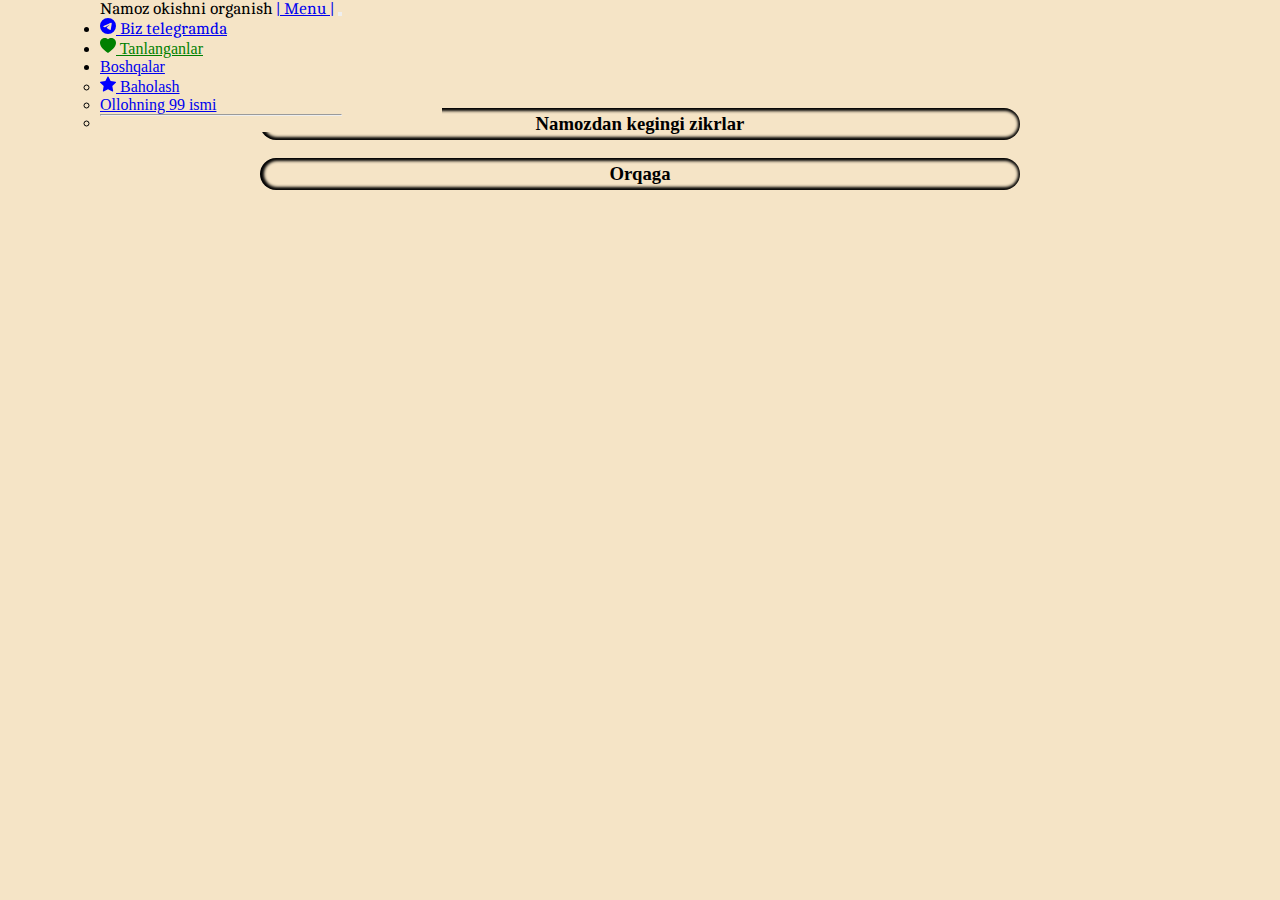
<file: namkegingi.html>
<!DOCTYPE html>
<html lang="en">
<head>
    <meta charset="UTF-8">
    <meta http-equiv="X-UA-Compatible" content="IE=edge">
    <meta name="viewport" content="width=device-width, initial-scale=1.0">
    <title>[rais={buwa}]</title>    
    <link rel="icon" href="./img/shlyapa.jpg">
    <link href="assets/vendor/bootstrap-icons/bootstrap-icons.css">
    <link href="https://fonts.googleapis.com/css?family=Cambo:regular" rel="stylesheet" />
    <link href="https://cdn.jsdelivr.net/npm/bootstrap@5.3.0-alpha1/dist/css/bootstrap.min.css" rel="stylesheet" integrity="sha384-GLhlTQ8iRABdZLl6O3oVMWSktQOp6b7In1Zl3/Jr59b6EGGoI1aFkw7cmDA6j6gD" crossorigin="anonymous">
    <link rel="stylesheet" href="./css/main.min.css">
</head>
<body>
<div class="container">
    <div class="fixxed__top">
        <nav class="fixxed__header">
            <nav class="navbar navbar-expand-lg bg-body-success">
                <div class="container-fluid">
                  <a class="navbar-brand noava">  Namoz okishni organish</a>
                  <a class="navbar-brand noava btn " href="./index.html"> | Menu |</a>
                  <button class="navbar-toggler gambirger" type="button" data-bs-toggle="collapse" data-bs-target="#navbarScroll" aria-controls="navbarScroll" aria-expanded="false" aria-label="Toggle navigation">
                    <span class="navbar-toggler-icon"></span>
                  </button>
                  <div class="collapse navbar-collapse" id="navbarScroll">
                    <ul class="navbar-nav me-auto my-2 my-lg-0 navbar-nav-scroll" style="--bs-scroll-height: 100px;">
                      <li class="nav-item">
                        <a class="nav-link active" aria-current="page" style="font-family: Cambo;" href="https://t.me/bekzodbekmuxammadjonov"> <svg xmlns="http://www.w3.org/2000/svg" style="color: blue;" width="16" height="16" fill="currentColor" class="bi bi-telegram" viewBox="0 0 16 16">
                            <path d="M16 8A8 8 0 1 1 0 8a8 8 0 0 1 16 0zM8.287 5.906c-.778.324-2.334.994-4.666 2.01-.378.15-.577.298-.595.442-.03.243.275.339.69.47l.175.055c.408.133.958.288 1.243.294.26.006.549-.1.868-.32 2.179-1.471 3.304-2.214 3.374-2.23.05-.012.12-.026.166.016.047.041.042.12.037.141-.03.129-1.227 1.241-1.846 1.817-.193.18-.33.307-.358.336a8.154 8.154 0 0 1-.188.186c-.38.366-.664.64.015 1.088.327.216.589.393.85.571.284.194.568.387.936.629.093.06.183.125.27.187.331.236.63.448.997.414.214-.02.435-.22.547-.82.265-1.417.786-4.486.906-5.751a1.426 1.426 0 0 0-.013-.315.337.337 0 0 0-.114-.217.526.526 0 0 0-.31-.093c-.3.005-.763.166-2.984 1.09z"/>
                          </svg>  Biz telegramda</a>
                      </li>
                      <li class="nav-item">
                        <a class="nav-link" style="font-family: cursive; color: green;" href="#"> <svg xmlns="http://www.w3.org/2000/svg" style="color: green;" width="16" height="16" fill="currentColor" class="bi bi-heart-fill" viewBox="0 0 16 16">
                            <path fill-rule="evenodd" d="M8 1.314C12.438-3.248 23.534 4.735 8 15-7.534 4.736 3.562-3.248 8 1.314z"/>
                          </svg> Tanlanganlar</a>
                      </li>
                      <li class="nav-item dropdown">
                        <a href="https://play.google.com/store/apps/dev?id=5835428874694639698" class="nav-link  dropdown-toggle"role="button" data-bs-toggle="dropdown" aria-expanded="false">
                          Boshqalar
                        </a>
                        <ul class="dropdown-menu">
                          <li><a class="dropdown-item" href="#"> <svg xmlns="http://www.w3.org/2000/svg" style="color: blue;" width="16" height="16" fill="currentColor" class="bi bi-star-fill" viewBox="0 0 16 16">
                            <path d="M3.612 15.443c-.386.198-.824-.149-.746-.592l.83-4.73L.173 6.765c-.329-.314-.158-.888.283-.95l4.898-.696L7.538.792c.197-.39.73-.39.927 0l2.184 4.327 4.898.696c.441.062.612.636.282.95l-3.522 3.356.83 4.73c.078.443-.36.79-.746.592L8 13.187l-4.389 2.256z"/>
                          </svg> Baholash</a></li>
                          <li><a class="dropdown-item" href="https://play.google.com/store/apps/details?id=com.allohning.ismlari">Ollohning 99 ismi</a></li>
                          <li><hr class="dropdown-divider"></li>
                        </ul>
                      </li>
                    </ul>
                  </div>
                </div>
              </nav>
        </nav>
      </div>
      <section class="section">
        <div class="container-midle">
            <br><br><br>
            <br><br><br>
            <a href="https://islom.ziyouz.com/namoznoma/namozdan-keyingi-zikrlar/" class="obj">
                <div class="block">
                    <h3 class="hunder">Namozdan kegingi zikrlar</h3>
                </div>
            </a>
            <br>
            <a href="../../../index.html" class="obj">
              <div class="block">
                  <h3 class="hunder">Orqaga</h3>
              </div>
            </a>
        </div>
      </section>






</div>
    <script src="https://cdn.jsdelivr.net/npm/bootstrap@5.3.0-alpha1/dist/js/bootstrap.bundle.min.js" integrity="sha384-w76AqPfDkMBDXo30jS1Sgez6pr3x5MlQ1ZAGC+nuZB+EYdgRZgiwxhTBTkF7CXvN" crossorigin="anonymous"></script>
    <script src="./js/main.js"></script>
</body>
</html>
</file>
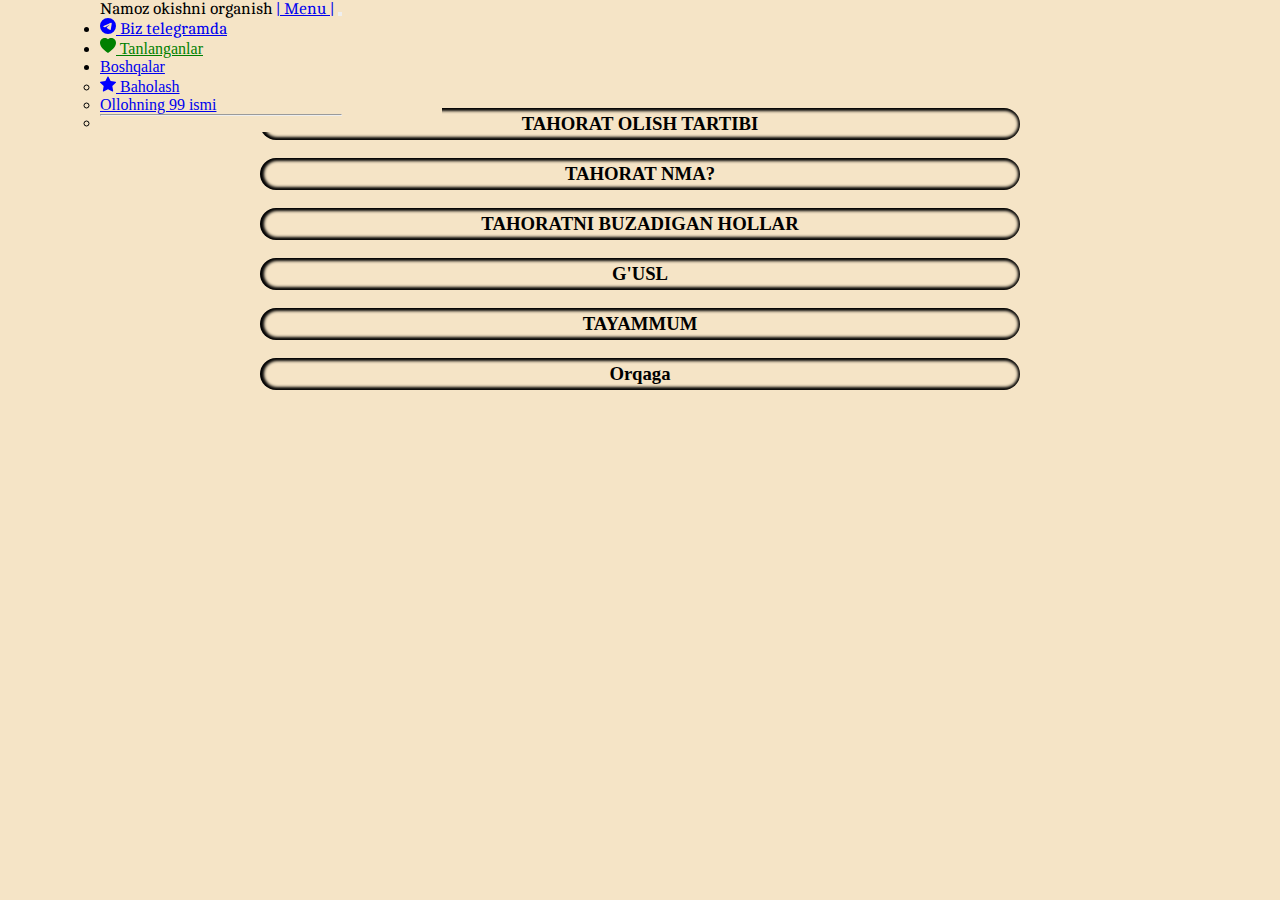
<file: poklanish.html>
<!DOCTYPE html>
<html lang="en">
<head>
    <meta charset="UTF-8">
    <meta http-equiv="X-UA-Compatible" content="IE=edge">
    <meta name="viewport" content="width=device-width, initial-scale=1.0">
    <title>[rais={buwa}]</title>    
    <link rel="icon" href="./img/shlyapa.jpg">
    <link href="assets/vendor/bootstrap-icons/bootstrap-icons.css">
    <link href="https://fonts.googleapis.com/css?family=Cambo:regular" rel="stylesheet" />
    <link href="https://cdn.jsdelivr.net/npm/bootstrap@5.3.0-alpha1/dist/css/bootstrap.min.css" rel="stylesheet" integrity="sha384-GLhlTQ8iRABdZLl6O3oVMWSktQOp6b7In1Zl3/Jr59b6EGGoI1aFkw7cmDA6j6gD" crossorigin="anonymous">
    <link rel="stylesheet" href="./css/main.min.css">
</head>
<body>
<div class="container">
    <div class="fixxed__top">
        <nav class="fixxed__header">
            <nav class="navbar navbar-expand-lg bg-body-success">
                <div class="container-fluid">
                  <a class="navbar-brand noava">  Namoz okishni organish</a>
                  <a class="navbar-brand noava btn " href="./index.html"> | Menu |</a>
                  <button class="navbar-toggler gambirger" type="button" data-bs-toggle="collapse" data-bs-target="#navbarScroll" aria-controls="navbarScroll" aria-expanded="false" aria-label="Toggle navigation">
                    <span class="navbar-toggler-icon"></span>
                  </button>
                  <div class="collapse navbar-collapse" id="navbarScroll">
                    <ul class="navbar-nav me-auto my-2 my-lg-0 navbar-nav-scroll" style="--bs-scroll-height: 100px;">
                      <li class="nav-item">
                        <a class="nav-link active" aria-current="page" style="font-family: Cambo;" href="https://t.me/bekzodbekmuxammadjonov"> <svg xmlns="http://www.w3.org/2000/svg" style="color: blue;" width="16" height="16" fill="currentColor" class="bi bi-telegram" viewBox="0 0 16 16">
                            <path d="M16 8A8 8 0 1 1 0 8a8 8 0 0 1 16 0zM8.287 5.906c-.778.324-2.334.994-4.666 2.01-.378.15-.577.298-.595.442-.03.243.275.339.69.47l.175.055c.408.133.958.288 1.243.294.26.006.549-.1.868-.32 2.179-1.471 3.304-2.214 3.374-2.23.05-.012.12-.026.166.016.047.041.042.12.037.141-.03.129-1.227 1.241-1.846 1.817-.193.18-.33.307-.358.336a8.154 8.154 0 0 1-.188.186c-.38.366-.664.64.015 1.088.327.216.589.393.85.571.284.194.568.387.936.629.093.06.183.125.27.187.331.236.63.448.997.414.214-.02.435-.22.547-.82.265-1.417.786-4.486.906-5.751a1.426 1.426 0 0 0-.013-.315.337.337 0 0 0-.114-.217.526.526 0 0 0-.31-.093c-.3.005-.763.166-2.984 1.09z"/>
                          </svg>  Biz telegramda</a>
                      </li>
                      <li class="nav-item">
                        <a class="nav-link" style="font-family: cursive; color: green;" href="#"> <svg xmlns="http://www.w3.org/2000/svg" style="color: green;" width="16" height="16" fill="currentColor" class="bi bi-heart-fill" viewBox="0 0 16 16">
                            <path fill-rule="evenodd" d="M8 1.314C12.438-3.248 23.534 4.735 8 15-7.534 4.736 3.562-3.248 8 1.314z"/>
                          </svg> Tanlanganlar</a>
                      </li>
                      <li class="nav-item dropdown">
                        <a href="https://play.google.com/store/apps/dev?id=5835428874694639698" class="nav-link  dropdown-toggle"role="button" data-bs-toggle="dropdown" aria-expanded="false">
                          Boshqalar
                        </a>
                        <ul class="dropdown-menu">
                          <li><a class="dropdown-item" href="#"> <svg xmlns="http://www.w3.org/2000/svg" style="color: blue;" width="16" height="16" fill="currentColor" class="bi bi-star-fill" viewBox="0 0 16 16">
                            <path d="M3.612 15.443c-.386.198-.824-.149-.746-.592l.83-4.73L.173 6.765c-.329-.314-.158-.888.283-.95l4.898-.696L7.538.792c.197-.39.73-.39.927 0l2.184 4.327 4.898.696c.441.062.612.636.282.95l-3.522 3.356.83 4.73c.078.443-.36.79-.746.592L8 13.187l-4.389 2.256z"/>
                          </svg> Baholash</a></li>
                          <li><a class="dropdown-item" href="https://play.google.com/store/apps/details?id=com.allohning.ismlari">Ollohning 99 ismi</a></li>
                          <li><hr class="dropdown-divider"></li>
                        </ul>
                      </li>
                    </ul>
                  </div>
                </div>
              </nav>
        </nav>
      </div>
      <section class="section">
        <div class="container-midle">
            <br><br><br>
            <br><br><br>
            <a href="https://namoz.islom.uz/" class="obj">
                <div class="block">
                    <h3 class="hunder">TAHORAT OLISH TARTIBI</h3>
                </div>
            </a>
            <br>
            <a href="https://uz.wikipedia.org/wiki/Tahorat" class="obj">
                <div class="block">
                    <h3 class="hunder">TAHORAT NMA?</h3>
                </div>
            </a>
            <br>
            <a href="https://islom.ziyouz.com/fatvo/tahorat/tahoratni-nimalar-sindiradi" class="obj">
                <div class="block">
                    <h3 class="hunder">TAHORATNI BUZADIGAN HOLLAR</h3>
                </div>
            </a>
            <br>
            <a href="https://islom.ziyouz.com/namoznoma/g-usl-tayammum" class="obj">
                <div class="block">
                    <h3 class="hunder">G'USL</h3>
                </div>
            </a>
            <br>
            <a href="https://islom.ziyouz.com/namoznoma/g-usl-tayammum" class="obj">
                <div class="block">
                    <h3 class="hunder">TAYAMMUM</h3>
                </div>
            </a>
            <br>
            <a href="../../../index.html" class="obj">
              <div class="block">
                  <h3 class="hunder">Orqaga</h3>
              </div>
            </a>
        </div>
      </section>












































</div>
    <script src="https://cdn.jsdelivr.net/npm/bootstrap@5.3.0-alpha1/dist/js/bootstrap.bundle.min.js" integrity="sha384-w76AqPfDkMBDXo30jS1Sgez6pr3x5MlQ1ZAGC+nuZB+EYdgRZgiwxhTBTkF7CXvN" crossorigin="anonymous"></script>
    <script src="./js/main.js"></script>
</body>
</html>
</file>
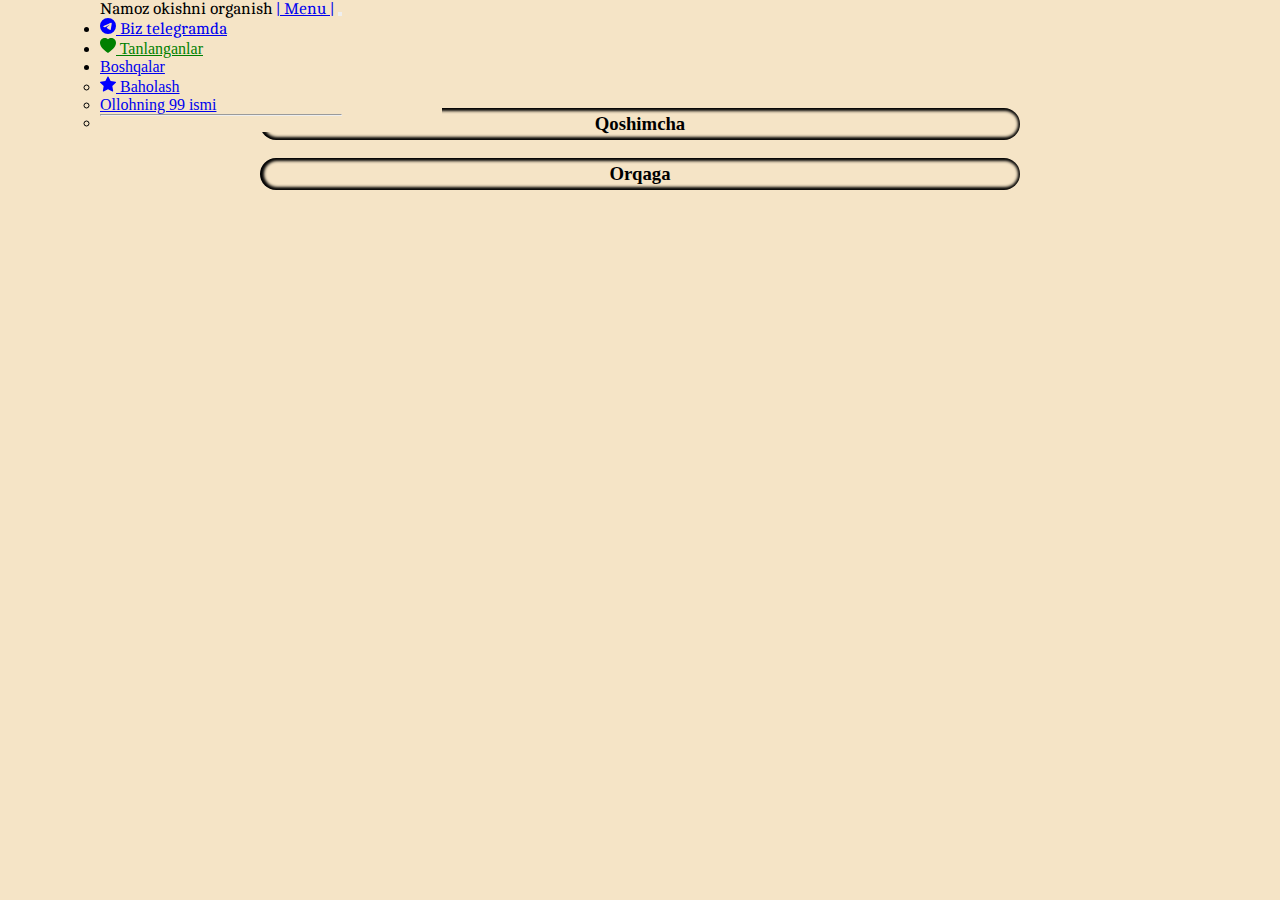
<file: qoshimcha.html>
<!DOCTYPE html>
<html lang="en">
<head>
    <meta charset="UTF-8">
    <meta http-equiv="X-UA-Compatible" content="IE=edge">
    <meta name="viewport" content="width=device-width, initial-scale=1.0">
    <title>[rais={buwa}]</title>    
    <link rel="icon" href="./img/shlyapa.jpg">
    <link href="assets/vendor/bootstrap-icons/bootstrap-icons.css">
    <link href="https://fonts.googleapis.com/css?family=Cambo:regular" rel="stylesheet" />
    <link href="https://cdn.jsdelivr.net/npm/bootstrap@5.3.0-alpha1/dist/css/bootstrap.min.css" rel="stylesheet" integrity="sha384-GLhlTQ8iRABdZLl6O3oVMWSktQOp6b7In1Zl3/Jr59b6EGGoI1aFkw7cmDA6j6gD" crossorigin="anonymous">
    <link rel="stylesheet" href="./css/main.min.css">
</head>
<body>
<div class="container">
    <div class="fixxed__top">
        <nav class="fixxed__header">
            <nav class="navbar navbar-expand-lg bg-body-success">
                <div class="container-fluid">
                  <a class="navbar-brand noava">  Namoz okishni organish</a>
                  <a class="navbar-brand noava btn " href="./index.html"> | Menu |</a>
                  <button class="navbar-toggler gambirger" type="button" data-bs-toggle="collapse" data-bs-target="#navbarScroll" aria-controls="navbarScroll" aria-expanded="false" aria-label="Toggle navigation">
                    <span class="navbar-toggler-icon"></span>
                  </button>
                  <div class="collapse navbar-collapse" id="navbarScroll">
                    <ul class="navbar-nav me-auto my-2 my-lg-0 navbar-nav-scroll" style="--bs-scroll-height: 100px;">
                      <li class="nav-item">
                        <a class="nav-link active" aria-current="page" style="font-family: Cambo;" href="https://t.me/bekzodbekmuxammadjonov"> <svg xmlns="http://www.w3.org/2000/svg" style="color: blue;" width="16" height="16" fill="currentColor" class="bi bi-telegram" viewBox="0 0 16 16">
                            <path d="M16 8A8 8 0 1 1 0 8a8 8 0 0 1 16 0zM8.287 5.906c-.778.324-2.334.994-4.666 2.01-.378.15-.577.298-.595.442-.03.243.275.339.69.47l.175.055c.408.133.958.288 1.243.294.26.006.549-.1.868-.32 2.179-1.471 3.304-2.214 3.374-2.23.05-.012.12-.026.166.016.047.041.042.12.037.141-.03.129-1.227 1.241-1.846 1.817-.193.18-.33.307-.358.336a8.154 8.154 0 0 1-.188.186c-.38.366-.664.64.015 1.088.327.216.589.393.85.571.284.194.568.387.936.629.093.06.183.125.27.187.331.236.63.448.997.414.214-.02.435-.22.547-.82.265-1.417.786-4.486.906-5.751a1.426 1.426 0 0 0-.013-.315.337.337 0 0 0-.114-.217.526.526 0 0 0-.31-.093c-.3.005-.763.166-2.984 1.09z"/>
                          </svg>  Biz telegramda</a>
                      </li>
                      <li class="nav-item">
                        <a class="nav-link" style="font-family: cursive; color: green;" href="#"> <svg xmlns="http://www.w3.org/2000/svg" style="color: green;" width="16" height="16" fill="currentColor" class="bi bi-heart-fill" viewBox="0 0 16 16">
                            <path fill-rule="evenodd" d="M8 1.314C12.438-3.248 23.534 4.735 8 15-7.534 4.736 3.562-3.248 8 1.314z"/>
                          </svg> Tanlanganlar</a>
                      </li>
                      <li class="nav-item dropdown">
                        <a href="https://play.google.com/store/apps/dev?id=5835428874694639698" class="nav-link  dropdown-toggle"role="button" data-bs-toggle="dropdown" aria-expanded="false">
                          Boshqalar
                        </a>
                        <ul class="dropdown-menu">
                          <li><a class="dropdown-item" href="#"> <svg xmlns="http://www.w3.org/2000/svg" style="color: blue;" width="16" height="16" fill="currentColor" class="bi bi-star-fill" viewBox="0 0 16 16">
                            <path d="M3.612 15.443c-.386.198-.824-.149-.746-.592l.83-4.73L.173 6.765c-.329-.314-.158-.888.283-.95l4.898-.696L7.538.792c.197-.39.73-.39.927 0l2.184 4.327 4.898.696c.441.062.612.636.282.95l-3.522 3.356.83 4.73c.078.443-.36.79-.746.592L8 13.187l-4.389 2.256z"/>
                          </svg> Baholash</a></li>
                          <li><a class="dropdown-item" href="https://play.google.com/store/apps/details?id=com.allohning.ismlari">Ollohning 99 ismi</a></li>
                          <li><hr class="dropdown-divider"></li>
                        </ul>
                      </li>
                    </ul>
                  </div>
                </div>
              </nav>
        </nav>
      </div>
      <section class="section">
        <div class="container-midle">
            <br><br><br>
            <br><br><br>
            <a href="https://uz.unansea.com/qoshimcha-namoz-nima/" class="obj">
                <div class="block">
                    <h3 class="hunder">Qoshimcha</h3>
                </div>
            </a>
            <br>
            <a href="../../../index.html" class="obj">
              <div class="block">
                  <h3 class="hunder">Orqaga</h3>
              </div>
            </a>
        </div>
      </section>






</div>
    <script src="https://cdn.jsdelivr.net/npm/bootstrap@5.3.0-alpha1/dist/js/bootstrap.bundle.min.js" integrity="sha384-w76AqPfDkMBDXo30jS1Sgez6pr3x5MlQ1ZAGC+nuZB+EYdgRZgiwxhTBTkF7CXvN" crossorigin="anonymous"></script>
    <script src="./js/main.js"></script>
</body>
</html>
</file>
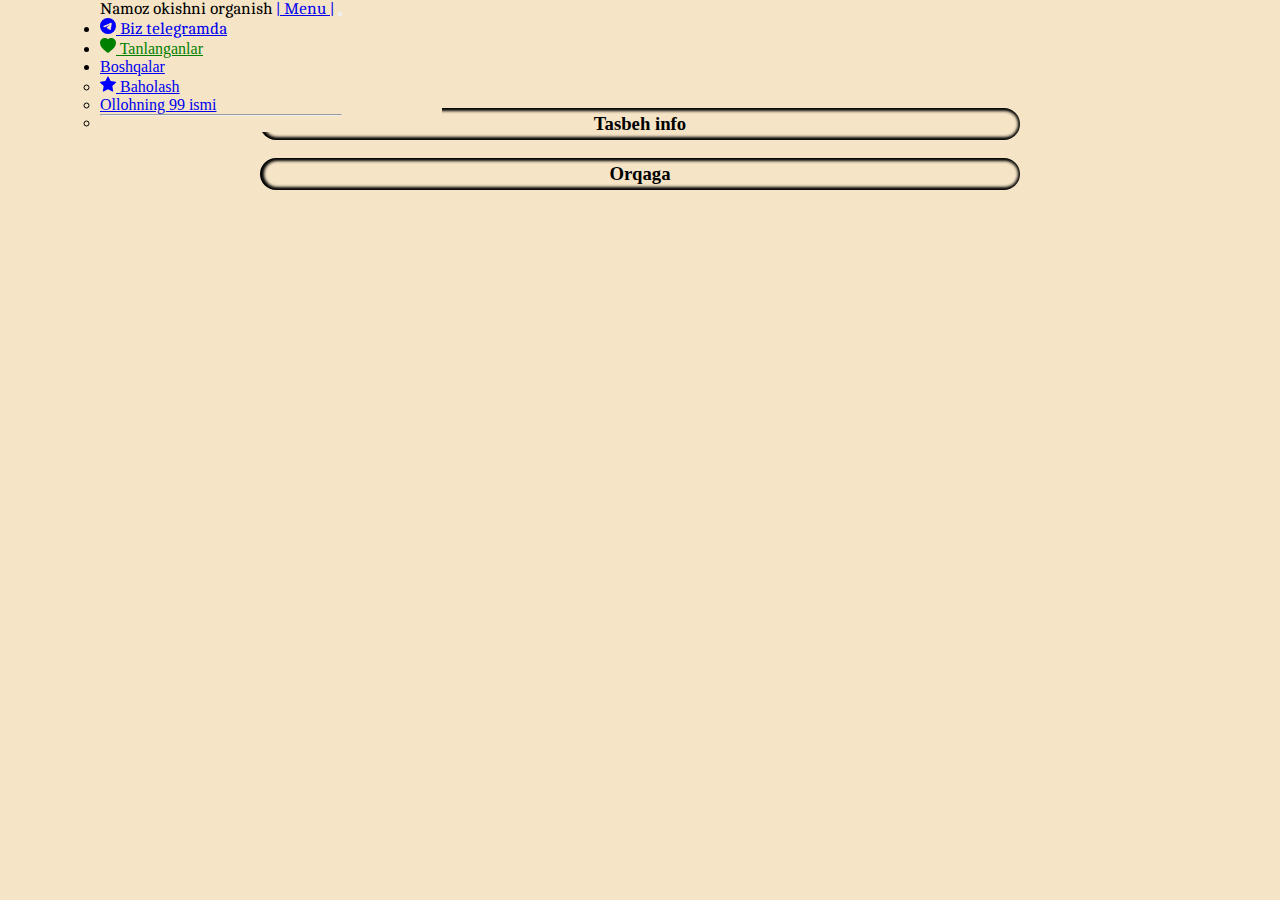
<file: tasbeh.html>
<!DOCTYPE html>
<html lang="en">
<head>
    <meta charset="UTF-8">
    <meta http-equiv="X-UA-Compatible" content="IE=edge">
    <meta name="viewport" content="width=device-width, initial-scale=1.0">
    <title>[rais={buwa}]</title>    
    <link rel="icon" href="./img/shlyapa.jpg">
    <link href="assets/vendor/bootstrap-icons/bootstrap-icons.css">
    <link href="https://fonts.googleapis.com/css?family=Cambo:regular" rel="stylesheet" />
    <link href="https://cdn.jsdelivr.net/npm/bootstrap@5.3.0-alpha1/dist/css/bootstrap.min.css" rel="stylesheet" integrity="sha384-GLhlTQ8iRABdZLl6O3oVMWSktQOp6b7In1Zl3/Jr59b6EGGoI1aFkw7cmDA6j6gD" crossorigin="anonymous">
    <link rel="stylesheet" href="./css/main.min.css">
</head>
<body>
<div class="container">
    <div class="fixxed__top">
        <nav class="fixxed__header">
            <nav class="navbar navbar-expand-lg bg-body-success">
                <div class="container-fluid">
                  <a class="navbar-brand noava">  Namoz okishni organish</a>
                  <a class="navbar-brand noava btn " href="./index.html"> | Menu |</a>
                  <button class="navbar-toggler gambirger" type="button" data-bs-toggle="collapse" data-bs-target="#navbarScroll" aria-controls="navbarScroll" aria-expanded="false" aria-label="Toggle navigation">
                    <span class="navbar-toggler-icon"></span>
                  </button>
                  <div class="collapse navbar-collapse" id="navbarScroll">
                    <ul class="navbar-nav me-auto my-2 my-lg-0 navbar-nav-scroll" style="--bs-scroll-height: 100px;">
                      <li class="nav-item">
                        <a class="nav-link active" aria-current="page" style="font-family: Cambo;" href="https://t.me/bekzodbekmuxammadjonov"> <svg xmlns="http://www.w3.org/2000/svg" style="color: blue;" width="16" height="16" fill="currentColor" class="bi bi-telegram" viewBox="0 0 16 16">
                            <path d="M16 8A8 8 0 1 1 0 8a8 8 0 0 1 16 0zM8.287 5.906c-.778.324-2.334.994-4.666 2.01-.378.15-.577.298-.595.442-.03.243.275.339.69.47l.175.055c.408.133.958.288 1.243.294.26.006.549-.1.868-.32 2.179-1.471 3.304-2.214 3.374-2.23.05-.012.12-.026.166.016.047.041.042.12.037.141-.03.129-1.227 1.241-1.846 1.817-.193.18-.33.307-.358.336a8.154 8.154 0 0 1-.188.186c-.38.366-.664.64.015 1.088.327.216.589.393.85.571.284.194.568.387.936.629.093.06.183.125.27.187.331.236.63.448.997.414.214-.02.435-.22.547-.82.265-1.417.786-4.486.906-5.751a1.426 1.426 0 0 0-.013-.315.337.337 0 0 0-.114-.217.526.526 0 0 0-.31-.093c-.3.005-.763.166-2.984 1.09z"/>
                          </svg>  Biz telegramda</a>
                      </li>
                      <li class="nav-item">
                        <a class="nav-link" style="font-family: cursive; color: green;" href="#"> <svg xmlns="http://www.w3.org/2000/svg" style="color: green;" width="16" height="16" fill="currentColor" class="bi bi-heart-fill" viewBox="0 0 16 16">
                            <path fill-rule="evenodd" d="M8 1.314C12.438-3.248 23.534 4.735 8 15-7.534 4.736 3.562-3.248 8 1.314z"/>
                          </svg> Tanlanganlar</a>
                      </li>
                      <li class="nav-item dropdown">
                        <a href="https://play.google.com/store/apps/dev?id=5835428874694639698" class="nav-link  dropdown-toggle"role="button" data-bs-toggle="dropdown" aria-expanded="false">
                          Boshqalar
                        </a>
                        <ul class="dropdown-menu">
                          <li><a class="dropdown-item" href="#"> <svg xmlns="http://www.w3.org/2000/svg" style="color: blue;" width="16" height="16" fill="currentColor" class="bi bi-star-fill" viewBox="0 0 16 16">
                            <path d="M3.612 15.443c-.386.198-.824-.149-.746-.592l.83-4.73L.173 6.765c-.329-.314-.158-.888.283-.95l4.898-.696L7.538.792c.197-.39.73-.39.927 0l2.184 4.327 4.898.696c.441.062.612.636.282.95l-3.522 3.356.83 4.73c.078.443-.36.79-.746.592L8 13.187l-4.389 2.256z"/>
                          </svg> Baholash</a></li>
                          <li><a class="dropdown-item" href="https://play.google.com/store/apps/details?id=com.allohning.ismlari">Ollohning 99 ismi</a></li>
                          <li><hr class="dropdown-divider"></li>
                        </ul>
                      </li>
                    </ul>
                  </div>
                </div>
              </nav>
        </nav>
      </div>
      <section class="section">
        <div class="container-midle">
            <br><br><br>
            <br><br><br>
            <a href="https://azon.uz/content/views/tasbehlar-necha-martadan-aytiladi" class="obj">
                <div class="block">
                    <h3 class="hunder">Tasbeh info</h3>
                </div>
            </a>
            <br>
            <a href="../../../index.html" class="obj">
              <div class="block">
                  <h3 class="hunder">Orqaga</h3>
              </div>
            </a>
        </div>
      </section>












</div>
    <script src="https://cdn.jsdelivr.net/npm/bootstrap@5.3.0-alpha1/dist/js/bootstrap.bundle.min.js" integrity="sha384-w76AqPfDkMBDXo30jS1Sgez6pr3x5MlQ1ZAGC+nuZB+EYdgRZgiwxhTBTkF7CXvN" crossorigin="anonymous"></script>
    <script src="./js/main.js"></script>
</body>
</html>
</file>
<file: css/main.min.css>
.noava{font-family:Cambo}.teleg{background:#050a0a}.hover:hover{transform:scale(1.1);transition:all ease .8s}.fixxed__top{position:fixed;top:0;margin:auto;background:#f5e4c6;z-index:100;padding:0 100px}@media(max-width: 810px){.fixxed__top{padding:0 100px;left:10px;flex-wrap:nowrap}}@media(max-width: 504px){.fixxed__top{display:flex;align-items:center;justify-content:space-between;position:relative}.noava{float:left;margin-left:-100px}.gambirger{float:left;position:absolute;right:-50px;top:10px}}@media(max-width: 321px){.fixxed__top{display:flex;align-items:center;justify-content:space-between;position:relative}.noava{float:left;margin-left:-130px}.gambirger{float:left;position:absolute;right:-50px;top:10px}}.behavor{-webkit-animation-name:scrol;animation-name:scrol;-webkit-animation-duration:3s;animation-duration:3s;-webkit-animation-iteration-count:inherit;animation-iteration-count:inherit}@-webkit-keyframes scrol{0%{transform:scale(1.3)}100%{background-color:green}}@keyframes scrol{0%{transform:scale(1.3)}100%{background-color:green}}.container-midle{margin:auto;max-width:800px;height:700px}.container-midle .block{display:flex;align-items:center;justify-content:center;border:none;max-width:760px;margin:auto;border-radius:20px;background:#f5e4c6;padding:5px 30px;box-shadow:inset 1px 0px 3px 3px #000;-webkit-text-decoration-line:none;text-decoration-line:none;transition:all ease .8s}.container-midle .obj{-webkit-text-decoration-line:none;text-decoration-line:none}.container-midle .hunder{font-family:cursive;cursor:pointer;-webkit-text-decoration-line:none;text-decoration-line:none;color:#000}.container-midle .block:hover{background:#27f364;padding:5px 30px;transition:all ease .8s;cursor:pointer;-webkit-text-decoration-line:none;text-decoration-line:none;box-shadow:1px 0px 3px 3px #000}.container-midle .block:active{transition:all 0s;background:#fff;-webkit-text-decoration-line:none;text-decoration-line:none}@media(max-width: 410px){.hunder{font-size:18px}}@media(max-width: 318px){.hunder{font-size:13px}}.container-tah-tar{background:#f5e4c6}*{margin:0;padding:0;box-sizing:border-box}body{background:#f5e4c6}.containermix{max-width:1000px;height:1100px;margin:auto}.kk{-webkit-text-decoration-line:none;text-decoration-line:none;color:#000;font-family:Cambo}/*# sourceMappingURL=main.min.css.map */
</file>
